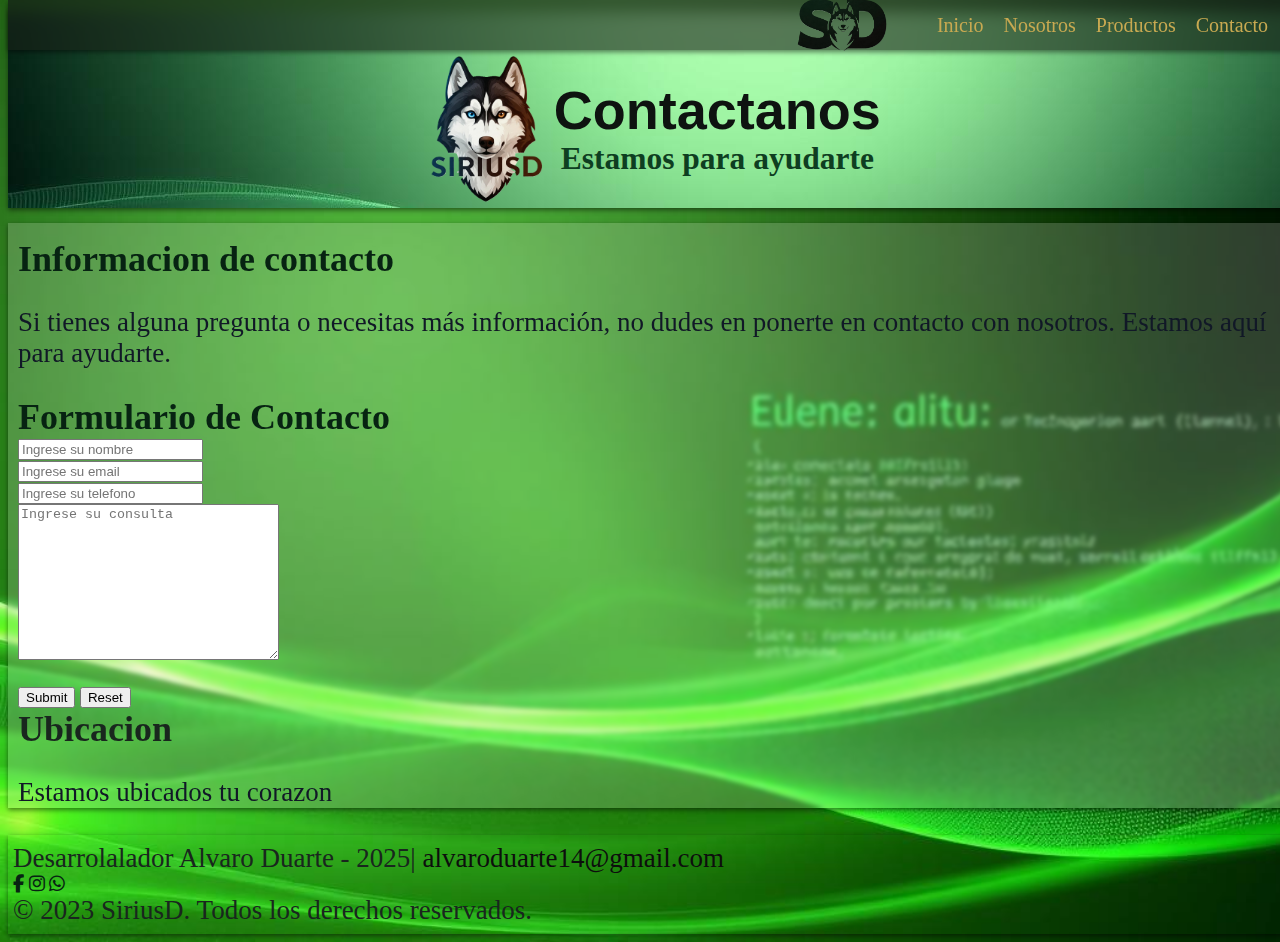
<file: contacto.html>
<!DOCTYPE html>
<html lang="es">

<head>
    <meta charset="UTF-8">
    <meta name="viewport" content="width=device-width, initial-scale=1.0">
    <link rel="stylesheet" href="https://cdnjs.cloudflare.com/ajax/libs/font-awesome/6.5.0/css/all.min.css">
    <link rel="stylesheet" href="./css/stilo.css">
    <title>Contactanos</title>
</head>

<!--cuerpo de la pagina-->

<body>
    <!--encabezado-->
    <div class="encabezado">
        <img src="./imagenes/logo-4.PNG" alt="LOGO PRINCIPAL" height="60">
        <!-- barra de navegacion general-->
        <nav class="barra-principal">
            <ul>
                <li><a href="index.html"></i>Inicio</a></li>
                <li><a href="nosotros.html">Nosotros</a></li>
                <li><a href="productos.html">Productos</a></li>
                <li><a href="contacto.html">Contacto</a></li>
            </ul>
        </nav>
    </div>

    <header>
        <div class="titulo">
            <img src="./imagenes/sirius.PNG " alt="Encabezado" height="205">
            <section>
                <h1>Contactanos</h1>
                <h3>Estamos para ayudarte</h3>
            </section>
        </div>
    </header>

    <!--contenido de la pagina-->
    <main>
        <h2>Informacion de contacto</h2>
        <p>Si tienes alguna pregunta o necesitas más información, no dudes en ponerte en contacto con nosotros. Estamos
            aquí para ayudarte.</p>

        <section>
            <h2>Formulario de Contacto</h2>
            <form action="https://formspree.io/f/mvgaakyq" method="POST">
                <input type="texto" name="Nombres" id="nombre" placeholder="Ingrese su nombre">
                <br>
                <input type="email" name="Email" id="email" placeholder="Ingrese su email">
                <br>
                <input type="tel" name="Telefono" id="telefono" placeholder="Ingrese su telefono">
                <br>
                <textarea name="Consulta" id="consulta" cols="30" rows="10"
                    placeholder="Ingrese su consulta"></textarea>
                <br>
                <br>
                <input type="submit" name="Submit" id="submit" placeholder="Enviar">
                <input type="reset" name="Reset" id="reset" placeholder="Resetear">
            </form>
        </section>

        <section>
            <h2><a href="ubicacion.html">Ubicacion</a></h2>
            <p>Estamos ubicados tu corazon</p>
        </section>

    </main>

    <!--pie de pagina-->
    <footer>
        <div class="pie-pagina">
            <p>Desarrolalador Alvaro Duarte - 2025| <a
                    href="mailto:alvaroduarte14@gmail.com">alvaroduarte14@gmail.com</a></p>
            <a href="https://facebook.com/alvarod14"><i class="fa-brands fa-facebook-f" style="color: #072312;"></i></a>
            <a href="https://instagram.com/alvarod14"><i class="fa-brands fa-instagram" style="color: #072312;"></i></a>
            <a href="https://wa.me/+5491124079156"><i class="fa-brands fa-whatsapp" style="color: #072312;"></i></a>
            <p>&copy; 2023 SiriusD. Todos los derechos reservados.</p>
        </div>
    </footer>

</body>

</html>
</file>
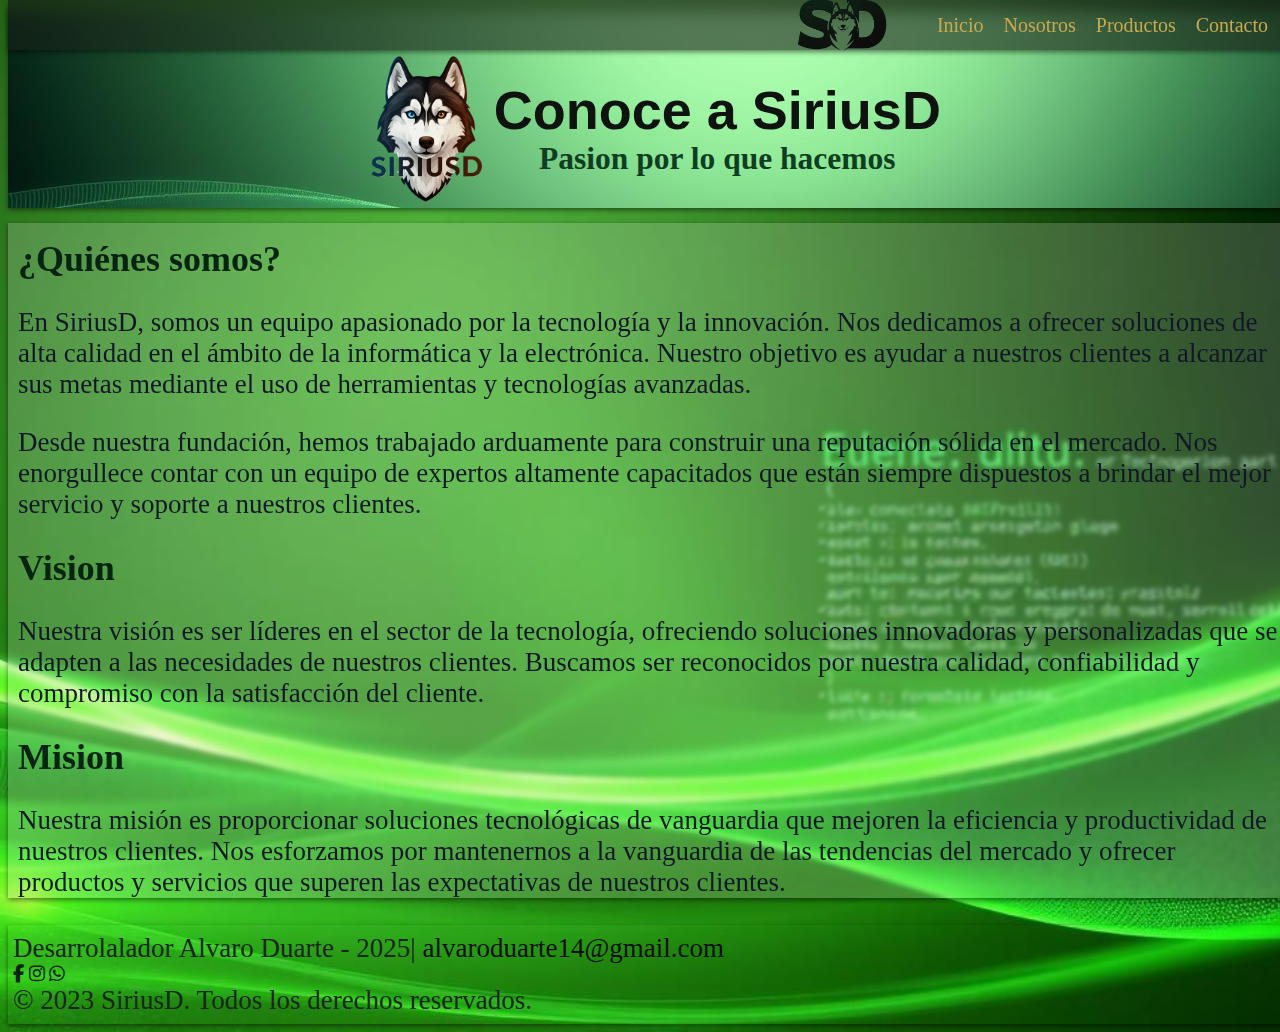
<file: nosotros.html>
<!DOCTYPE html>
<html lang="es">

<head>
    <meta charset="UTF-8">
    <meta name="viewport" content="width=device-width, initial-scale=1.0">
    <link rel="stylesheet" href="https://cdnjs.cloudflare.com/ajax/libs/font-awesome/6.5.0/css/all.min.css">
    <link rel="stylesheet" href="./css/stilo.css">
    <title>Quienes Somos</title>
</head>

<!--cuerpo de la pagina-->

<body>
    <!--encabezado-->
    <div class="encabezado">
        <img src="./imagenes/logo-4.PNG" alt="LOGO PRINCIPAL" height="60">
        <!-- barra de navegacion general-->
        <nav class="barra-principal">
            <ul>
                <li><a href="index.html"></i>Inicio</a></li>
                <li><a href="nosotros.html">Nosotros</a></li>
                <li><a href="productos.html">Productos</a></li>
                <li><a href="contacto.html">Contacto</a></li>
            </ul>
        </nav>
    </div>

    <header>
        <div class="titulo">
            <img src="./imagenes/sirius.PNG " alt="Encabezado" height="205">
            <section>
                <h1>Conoce a SiriusD</h1>
                <h3>Pasion por lo que hacemos</h3>
            </section>
        </div>
    </header>

    <!--contenido de la pagina-->
    <main>
        <section>

            <h2>¿Quiénes somos?</h2>
            <p>En SiriusD, somos un equipo apasionado por la tecnología y la innovación. Nos dedicamos a ofrecer
                soluciones de alta calidad en el ámbito de la informática y la electrónica. Nuestro objetivo es ayudar a
                nuestros clientes a alcanzar sus metas mediante el uso de herramientas y tecnologías avanzadas.</p>
            <p>Desde nuestra fundación, hemos trabajado arduamente para construir una reputación sólida en el mercado.
                Nos enorgullece contar con un equipo de expertos altamente capacitados que están siempre dispuestos a
                brindar el mejor servicio y soporte a nuestros clientes.</p>
        </section>

        <section>
            <h2>Vision</h2>
            <p>Nuestra visión es ser líderes en el sector de la tecnología, ofreciendo soluciones innovadoras y
                personalizadas que se adapten a las necesidades de nuestros clientes. Buscamos ser reconocidos por
                nuestra calidad, confiabilidad y compromiso con la satisfacción del cliente.</p>
        </section>

        <section>
            <h2>Mision</h2>
            <p>Nuestra misión es proporcionar soluciones tecnológicas de vanguardia que mejoren la eficiencia y
                productividad de nuestros clientes. Nos esforzamos por mantenernos a la vanguardia de las tendencias del
                mercado y ofrecer productos y servicios que superen las expectativas de nuestros clientes.</p>
        </section>

    </main>

    <!--pie de pagina-->
    <footer>
        <div class="pie-pagina">
            <p>Desarrolalador Alvaro Duarte - 2025| <a
                    href="mailto:alvaroduarte14@gmail.com">alvaroduarte14@gmail.com</a></p>
            <a href="https://facebook.com/alvarod14"><i class="fa-brands fa-facebook-f" style="color: #072312;"></i></a>
            <a href="https://instagram.com/alvarod14"><i class="fa-brands fa-instagram" style="color: #072312;"></i></a>
            <a href="https://wa.me/+5491124079156"><i class="fa-brands fa-whatsapp" style="color: #072312;"></i></a>
            <p>&copy; 2023 SiriusD. Todos los derechos reservados.</p>
        </div>
    </footer>

</body>

</html>
</file>
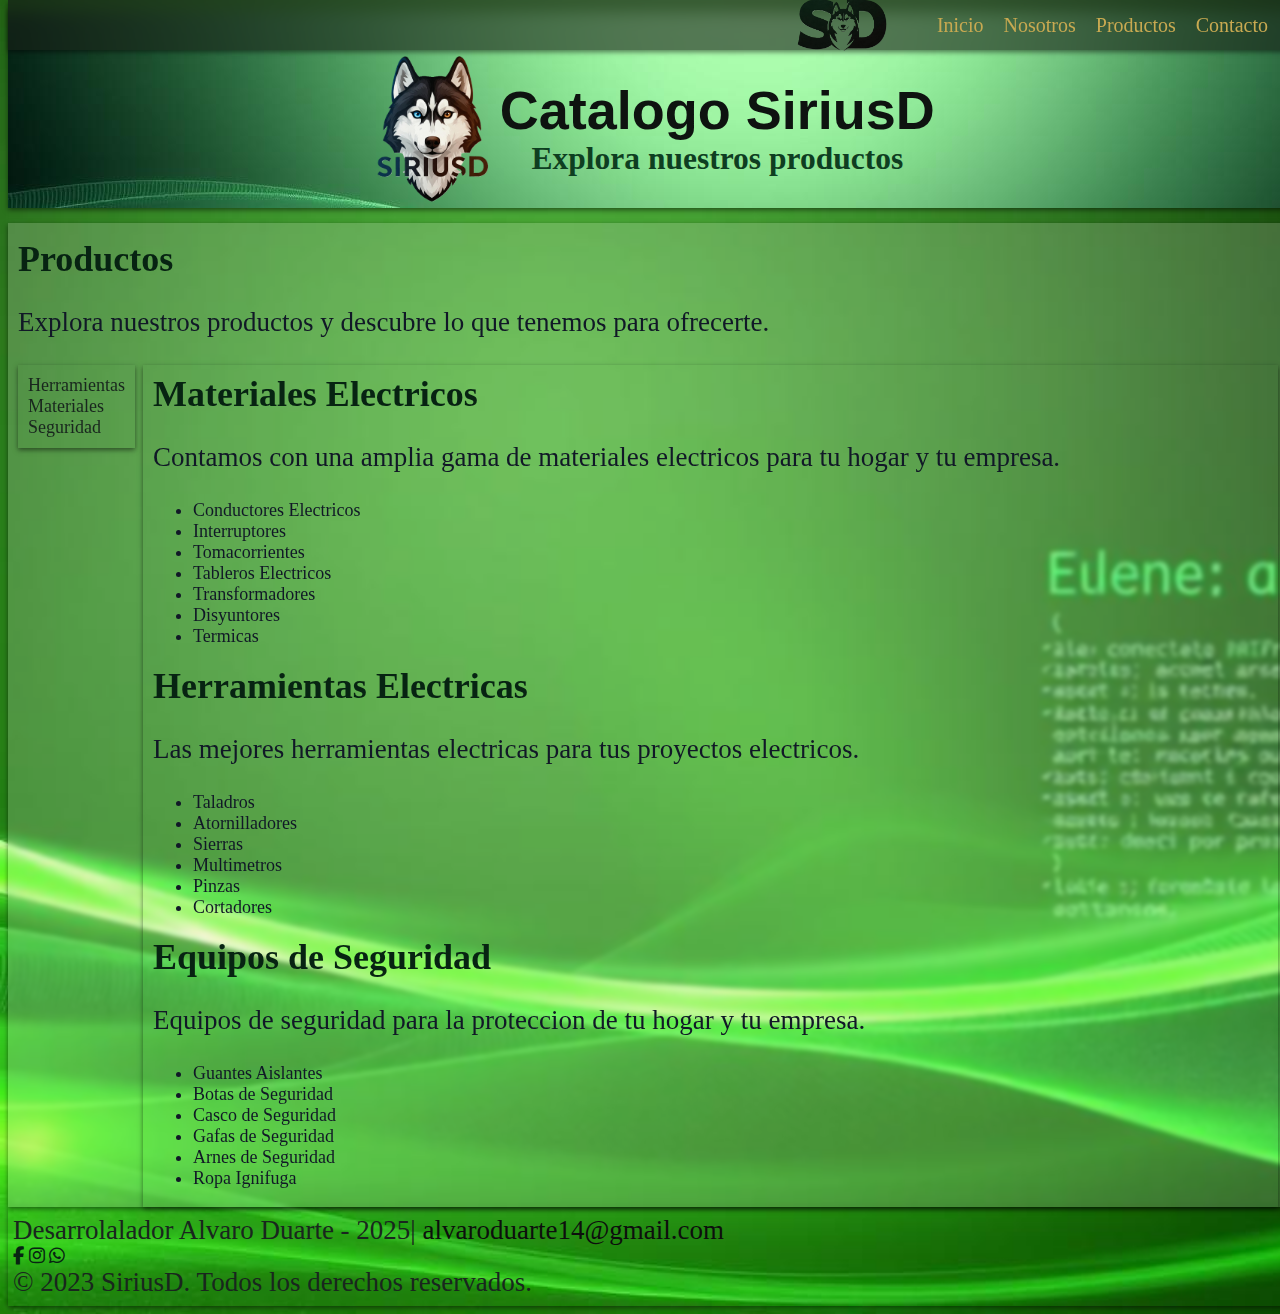
<file: productos.html>
<!DOCTYPE html>
<html lang="es">

<head>
    <meta charset="UTF-8">
    <meta name="viewport" content="width=device-width, initial-scale=1.0">
    <link rel="stylesheet" href="https://cdnjs.cloudflare.com/ajax/libs/font-awesome/6.5.0/css/all.min.css">
    <link rel="stylesheet" href="./css/stilo.css">
    <title>Productos.</title>
</head>

<!--cuerpo de la pagina-->

<body>
    <!--encabezado-->
    <div class="encabezado">
        <img src="./imagenes/logo-4.PNG" alt="LOGO PRINCIPAL" height="60">
        <!-- barra de navegacion general-->
        <nav class="barra-principal">
            <ul>
                <li><a href="index.html"></i>Inicio</a></li>
                <li><a href="nosotros.html">Nosotros</a></li>
                <li><a href="productos.html">Productos</a></li>
                <li><a href="contacto.html">Contacto</a></li>
            </ul>
        </nav>
    </div>

    <header>
        <div class="titulo">
            <img src="./imagenes/sirius.PNG " alt="Encabezado" height="205">
            <section>
                <h1>Catalogo SiriusD</h1>
                <h3>Explora nuestros productos</h3>
            </section>
        </div>
    </header>

    <!--contenido de la pagina-->
    <main>
        <h2>Productos</h2>
        <p>Explora nuestros productos y descubre lo que tenemos para ofrecerte.</p>

        <div class="contenedor-productos">
            <!--navegador secundario-->
            <nav class="barra-secundaria">
                <ul>
                    <li><a href="./productos/herramientas.html">Herramientas</a></li>
                    <li><a href="./productos/materiales.html">Materiales</a></li>
                    <li><a href="./productos/seguridad.html">Seguridad</a></li>
                </ul>
            </nav>
            <!--productos categorias-->
            <div class="materiales">
                <section>
                    <h2>Materiales Electricos</h2>
                    <p>Contamos con una amplia gama de materiales electricos para tu hogar y tu empresa.</p>
                    <ul>
                        <li>Conductores Electricos</li>
                        <li>Interruptores</li>
                        <li>Tomacorrientes</li>
                        <li>Tableros Electricos</li>
                        <li>Transformadores</li>
                        <li>Disyuntores</li>
                        <li>Termicas</li>
                    </ul>
                </section>

                <section>
                    <h2>Herramientas Electricas</h2>
                    <p>Las mejores herramientas electricas para tus proyectos electricos.</p>
                    <ul>
                        <li>Taladros</li>
                        <li>Atornilladores</li>
                        <li>Sierras</li>
                        <li>Multimetros</li>
                        <li>Pinzas</li>
                        <li>Cortadores</li>
                    </ul>
                </section>

                <section>
                    <h2>Equipos de Seguridad</h2>
                    <p>Equipos de seguridad para la proteccion de tu hogar y tu empresa.</p>
                    <ul>
                        <li>Guantes Aislantes</li>
                        <li>Botas de Seguridad</li>
                        <li>Casco de Seguridad</li>
                        <li>Gafas de Seguridad</li>
                        <li>Arnes de Seguridad</li>
                        <li>Ropa Ignifuga</li>
                    </ul>
                </section>
            </div>
        </div>
    </main>

    <!--pie de pagina-->
    <footer>
        <div class="pie-pagina">
            <p>Desarrolalador Alvaro Duarte - 2025| <a
                    href="mailto:alvaroduarte14@gmail.com">alvaroduarte14@gmail.com</a></p>
            <a href="https://facebook.com/alvarod14"><i class="fa-brands fa-facebook-f" style="color: #072312;"></i></a>
            <a href="https://instagram.com/alvarod14"><i class="fa-brands fa-instagram" style="color: #072312;"></i></a>
            <a href="https://wa.me/+5491124079156"><i class="fa-brands fa-whatsapp" style="color: #072312;"></i></a>
            <p>&copy; 2023 SiriusD. Todos los derechos reservados.</p>
        </div>
    </footer>

</body>

</html>
</file>
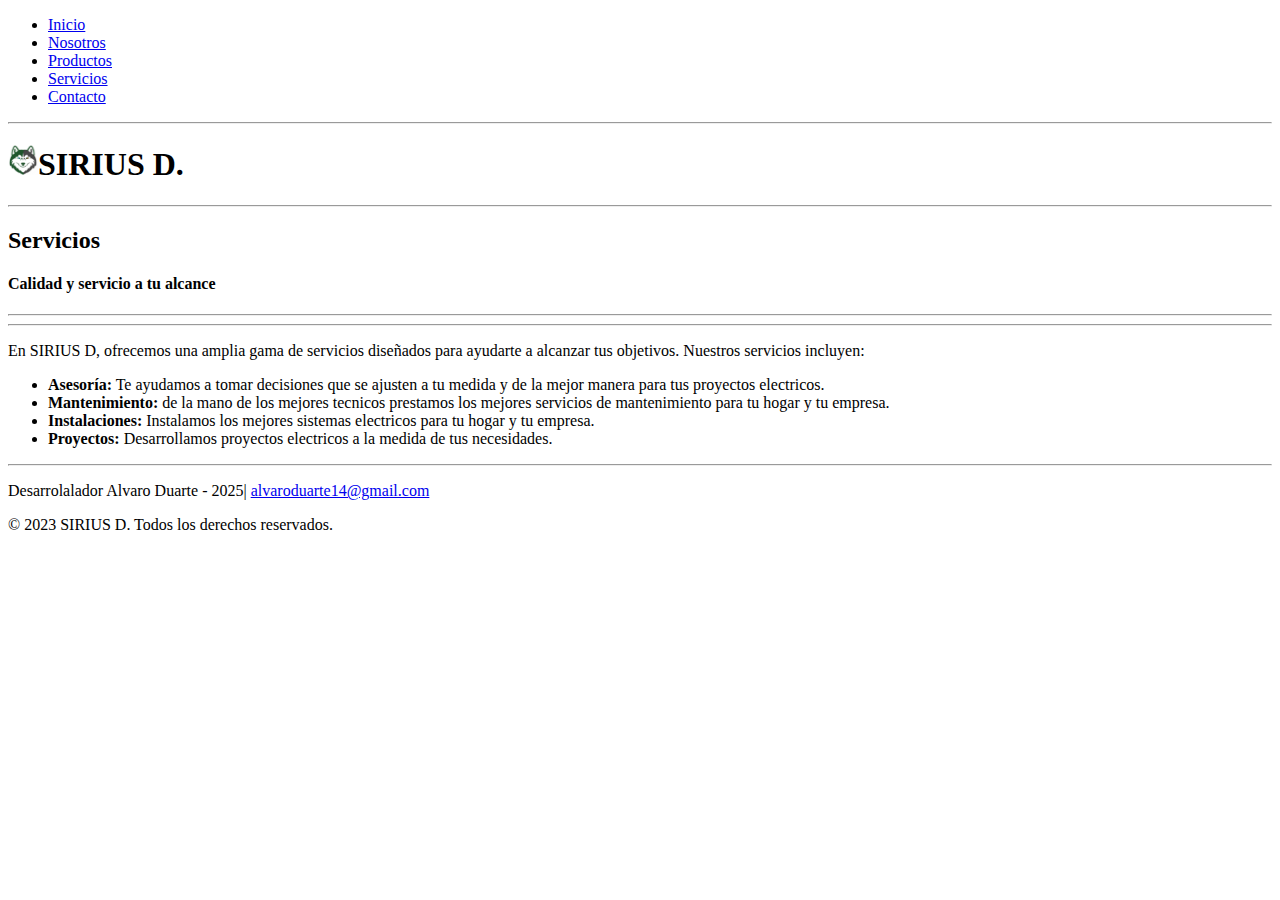
<file: servicios.html>
<!DOCTYPE html>
<html lang="es">
<head>
    <meta charset="UTF-8">
    <meta name="viewport" content="width=device-width, initial-scale=1.0">
    <title>SIRIUS D INVERSIONES</title>
</head>

<body>
    <nav>
        <ul>
            <li><a href="index.html">Inicio</a></li>
            <li><a href="nosotros.html">Nosotros</a></li>
            <li><a href="productos.html">Productos</a></li>
            <li><a href="servicios.html">Servicios</a></li>
            <li><a href="contacto.html">Contacto</a></li>
        </ul>
    </nav>

    <header>
        <hr>
        <h1><img src=".\IMG-LOGOS\LOGO-IMAGEN.jpg" alt="Logo SIRIUS D" width="30" height=30">SIRIUS D.</h1>
        <hr><h2>Servicios</h2>
        <h4>Calidad y servicio a tu alcance</h4>
        <hr>
    </header>

    <main> 
        <hr>
        <p>En SIRIUS D, ofrecemos una amplia gama de servicios diseñados para ayudarte a alcanzar tus objetivos. Nuestros servicios incluyen:</p>
        <ul>
            <li><strong>Asesoría:</strong> Te ayudamos a tomar decisiones que se ajusten a tu medida y de la mejor manera para tus proyectos electricos.</li>
            <li><strong>Mantenimiento:</strong> de la mano de los mejores tecnicos prestamos los mejores servicios de mantenimiento para tu hogar y tu empresa.</li>
            <li><strong>Instalaciones:</strong> Instalamos los mejores sistemas electricos para tu hogar y tu empresa.</li>
            <li><strong>Proyectos:</strong> Desarrollamos proyectos electricos a la medida de tus necesidades.</li>
        </ul>

    </main>
</body>

<!--pie de pagina-->
<footer>
    <hr>
    <p>Desarrolalador Alvaro Duarte - 2025| <a href="mailto:alvaroduarte14@gmail.com">alvaroduarte14@gmail.com</a></p>
    <p>&copy; 2023 SIRIUS D. Todos los derechos reservados.</p>
</footer>

</html>
</file>
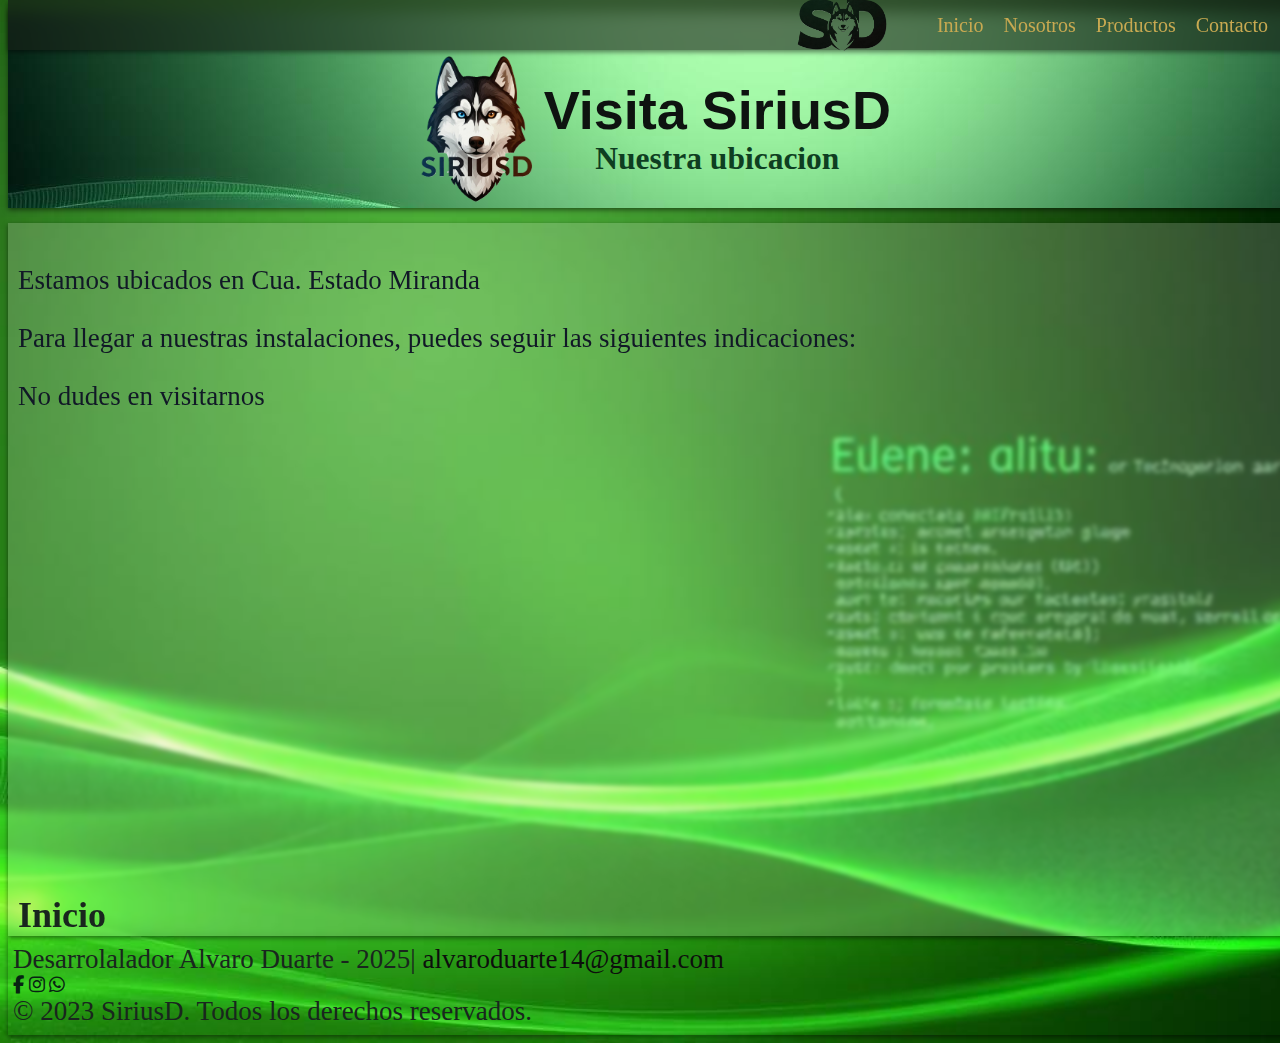
<file: ubicacion.html>
<!DOCTYPE html>
<html lang="es">

<head>
    <meta charset="UTF-8">
    <meta name="viewport" content="width=device-width, initial-scale=1.0">
    <link rel="stylesheet" href="https://cdnjs.cloudflare.com/ajax/libs/font-awesome/6.5.0/css/all.min.css">
    <link rel="stylesheet" href="./css/stilo.css">
    <title>Ubicacion</title>
</head>

<!--cuerpo de la pagina-->

<body>
    <!--encabezado-->
    <div class="encabezado">
        <img src="./imagenes/logo-4.PNG" alt="LOGO PRINCIPAL" height="60">
        <!-- barra de navegacion general-->
        <nav class="barra-principal">
            <ul>
                <li><a href="index.html"></i>Inicio</a></li>
                <li><a href="nosotros.html">Nosotros</a></li>
                <li><a href="productos.html">Productos</a></li>
                <li><a href="contacto.html">Contacto</a></li>
            </ul>
        </nav>
    </div>

    <header>
        <div class="titulo">
            <img src="./imagenes/sirius.PNG " alt="Encabezado" height="205">
            <section>
                <h1>Visita SiriusD</h1>
                <h3>Nuestra ubicacion</h3>
            </section>
        </div>
    </header>

    <!--contenido de la pagina-->
    <main>
        <p>Estamos ubicados en Cua. Estado Miranda</p>
        <p>Para llegar a nuestras instalaciones, puedes seguir las siguientes indicaciones:</p>
        <p>No dudes en visitarnos</p>
        <section>
            <iframe
                src="https://www.google.com/maps/embed?pb=!1m14!1m12!1m3!1d9339.835133468629!2d-66.90343091681329!3d10.187400527417696!2m3!1f0!2f0!3f0!3m2!1i1024!2i768!4f13.1!5e0!3m2!1ses!2sar!4v1746456540361!5m2!1ses!2sar"
                width="600" height="450" style="border:0;" allowfullscreen="" loading="lazy"
                referrerpolicy="no-referrer-when-downgrade"></iframe>
        </section>

        <section>
            <h2><a href="index.html">Inicio</a></h2>
        </section>
    </main>

    <!--pie de pagina-->
    <footer>
        <div class="pie-pagina">
            <p>Desarrolalador Alvaro Duarte - 2025| <a
                    href="mailto:alvaroduarte14@gmail.com">alvaroduarte14@gmail.com</a></p>
            <a href="https://facebook.com/alvarod14"><i class="fa-brands fa-facebook-f" style="color: #072312;"></i></a>
            <a href="https://instagram.com/alvarod14"><i class="fa-brands fa-instagram" style="color: #072312;"></i></a>
            <a href="https://wa.me/+5491124079156"><i class="fa-brands fa-whatsapp" style="color: #072312;"></i></a>
            <p>&copy; 2023 SiriusD. Todos los derechos reservados.</p>
        </div>
    </footer>

</body>

</html>
</file>
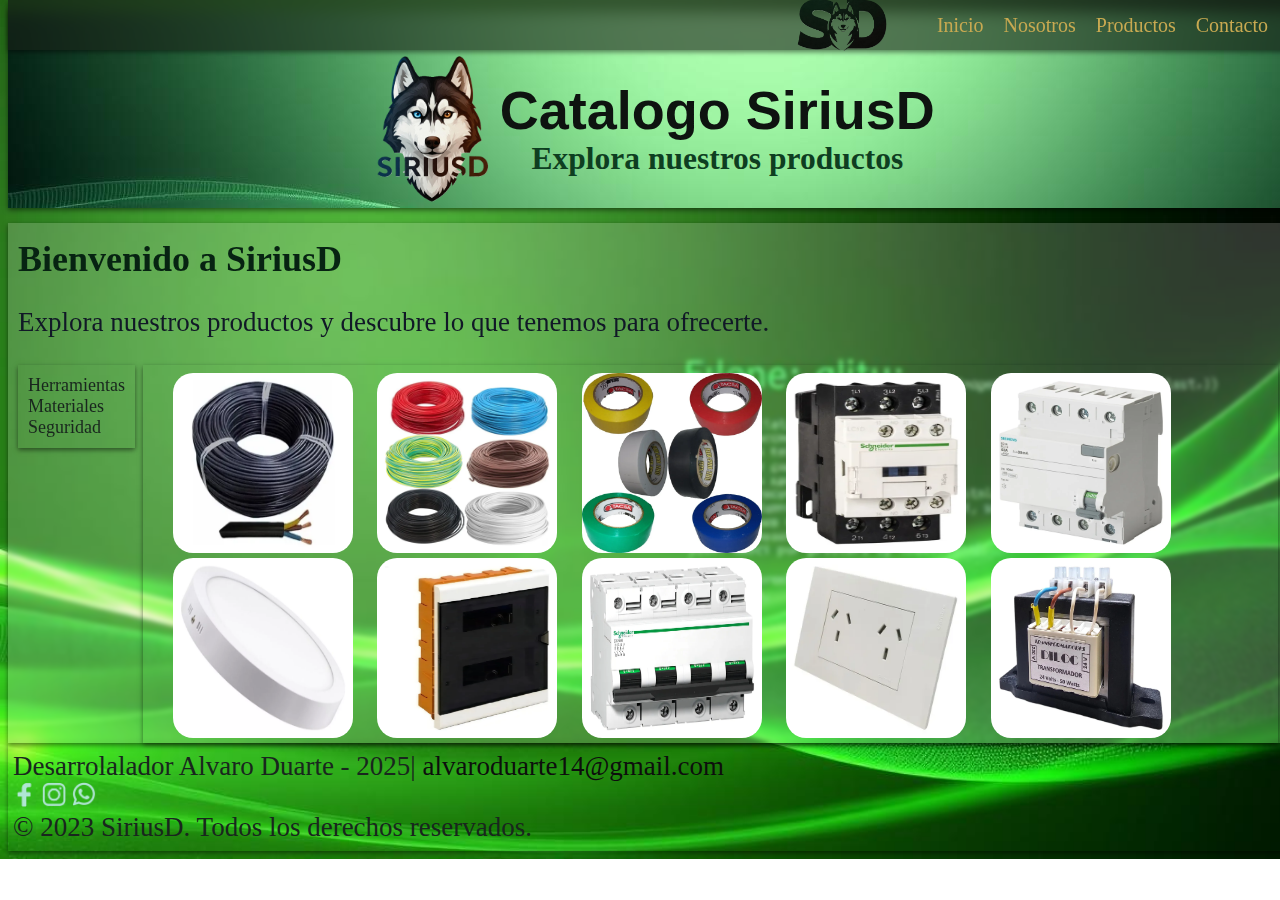
<file: productos/materiales.html>
<!DOCTYPE html>
<html lang="es">
<head>
    <meta charset="UTF-8">
    <meta name="viewport" content="width=device-width, initial-scale=1.0">
    <link rel="stylesheet" href="../css/stilo.css">
    <title>materiales.</title>
</head>

<!--cuerpo de la pagina-->
<body>
    <!--encabezado-->
    <div class="encabezado">
        <img src="../imagenes/logo-4.PNG" alt="LOGO PRINCIPAL" height="60">
        <!-- barra de navegacion general-->
        <nav class="barra-principal">
            <ul>
                <li><a href="../index.html"></i>Inicio</a></li>
                <li><a href="../nosotros.html">Nosotros</a></li>
                <li><a href="../productos.html">Productos</a></li>
                <li><a href="../contacto.html">Contacto</a></li>
            </ul>
        </nav>
    </div>

    <header>
        <div class="titulo">
            <img src="../imagenes/sirius.PNG " alt="Encabezado" height="205">
            <section>
                <h1>Catalogo SiriusD</h1>
                <h3>Explora nuestros productos</h3>
            </section>
        </div>
    </header>

    <!--contenido de la pagina-->
    <main>
        <h2>Bienvenido a SiriusD</h2>
        <p>Explora nuestros productos y descubre lo que tenemos para ofrecerte.</p>

        <div class="contenedor-productos">
            <!--navegador secundario-->
            <nav class="barra-secundaria">
                <ul>
                    <li><a href="./herramientas.html">Herramientas</a></li>
                    <li><a href="./materiales.html">Materiales</a></li>
                    <li><a href="./seguridad.html">Seguridad</a></li>
                </ul>
            </nav>
            <!--productos-->
            <div class="materiales">
                <img src="./img-materiales/cable-tpr.png" alt="Cable TPR">
                <img src="./img-materiales/cable-unipolar.png" alt="cable unipolar">
                <img src="./img-materiales/cinta-aislante.png" alt="Cinta Aislante">
                <img src="./img-materiales/contactor-electrico.png" alt="Contactor">
                <img src="./img-materiales/disyuntor.png" alt="Disyuntor">
                <img src="./img-materiales/plafon-led-redondo.png" alt="Plafon LED">
                <img src="./img-materiales/tablero-electrico-embutir.png" alt="Tablero Electrico">
                <img src="./img-materiales/termica-tetrapolar.png" alt="Termica">
                <img src="./img-materiales/tomacorrientes.png" alt="Tomacorrientes">
                <img src="./img-materiales/transformador-24v.png" alt="Transformador">
            </div>
        </div>
    </main>

    <!--pie de pagina-->
    <footer>
        <p>Desarrolalador Alvaro Duarte - 2025| <a href="mailto:alvaroduarte14@gmail.com">alvaroduarte14@gmail.com</a></p>
        <a href="https://facebook.com/alvarod14"><img src="../imagenes/logo-facebook.PNG" alt="FACEBOOK" height="25"></a>
        <a href="https://instagram.com/alvarod14"><img src="../imagenes/logo-instagram.PNG" alt="INSTAGRAM" height="25"></a>
        <a href="https://wa.me/+5491124079156"><img src="../imagenes/logo-whatsapp.PNG" alt="WHATSAPP" height="25"></a>
        <p>&copy; 2023 SiriusD. Todos los derechos reservados.</p>
    </footer>

</body>
</html>
</file>
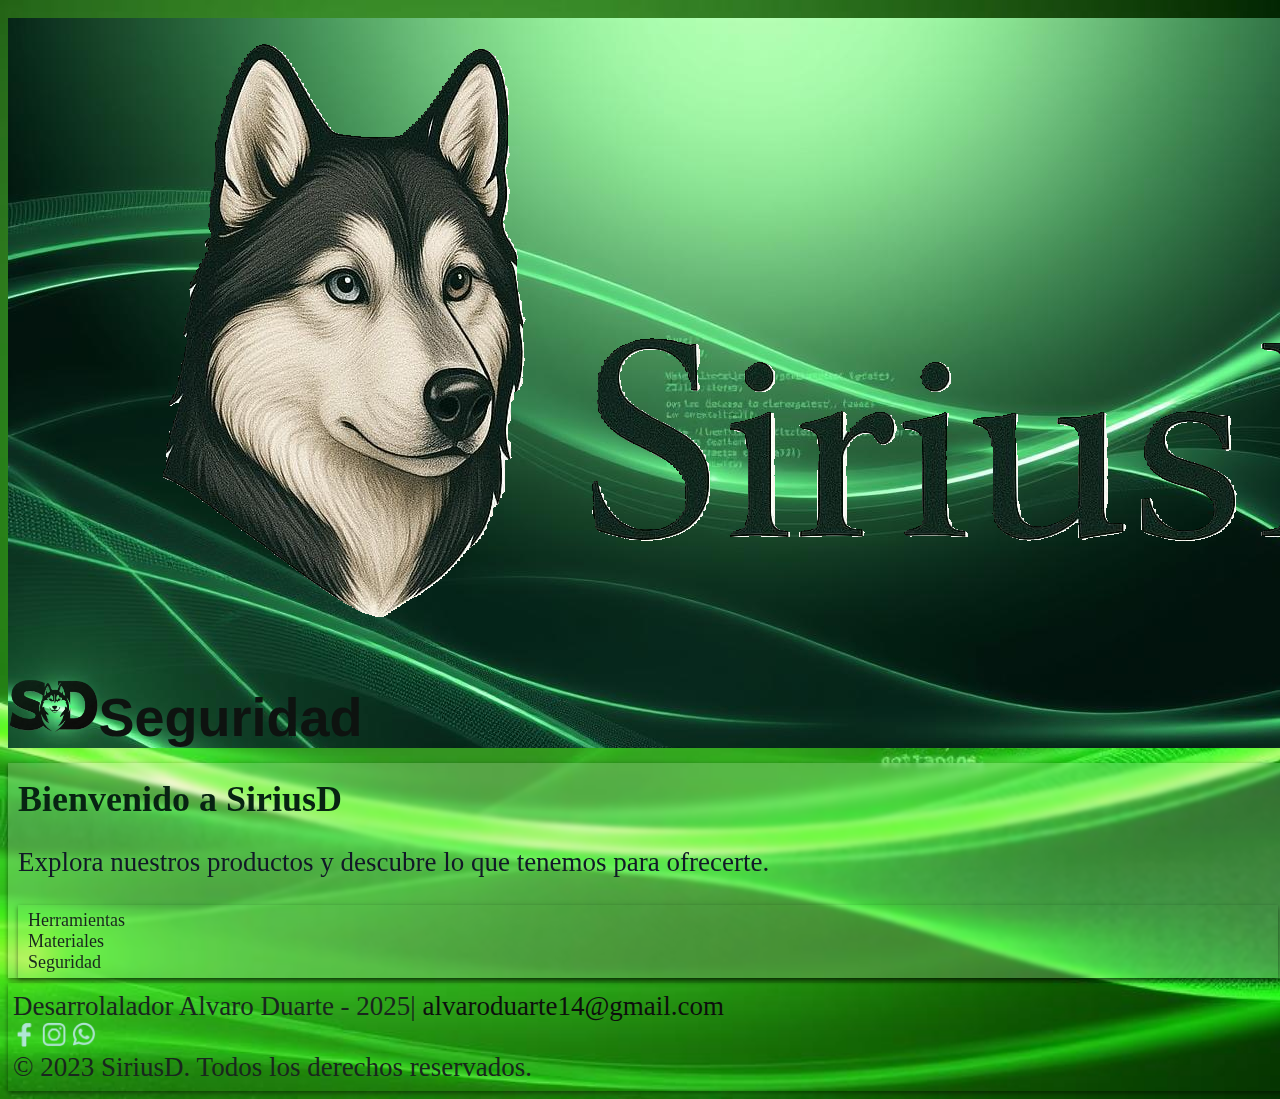
<file: productos/seguridad.html>
<!DOCTYPE html>
<html lang="es">
<head>
    <meta charset="UTF-8">
    <meta name="viewport" content="width=device-width, initial-scale=1.0">
    <link rel="stylesheet" href="../css/stilo.css">
    <title>Seguridad</title>
</head>

<!--cuerpo de la pagina-->
<body>
    <!--encabezado-->
    <header>
            <!-- barra de navegacion general-->
        <nav class="barra-principal">
            <ul>
                <li><img src="../imagenes/logo-1.png" alt="Encabezado"></li>
                <li><a href="../index.html"><i class="fas fa-home" style="color:#90EE90; font-size:20px;"></i>Inicio</a></li>
                <li><a href="../nosotros.html">Nosotros</a></li>
                <li><a href="../productos.html">Productos</a></li>
                <li><a href="../contacto.html">Contacto</a></li>
            </ul>
        </nav>

        <section>
            <h1><img src="../imagenes/logo-4.PNG" alt="LOGO PRINCIPAL" height="60">Seguridad</h1>
        </section>
    </header>

    <!--contenido de la pagina-->
    <main>
        <h2>Bienvenido a SiriusD</h2>
        <p>Explora nuestros productos y descubre lo que tenemos para ofrecerte.</p>

        <!--navegador secundario-->
        <nav class="barra-secundaria">
            <ul>
                <li><a href="./herramientas.html">Herramientas</a></li>
                <li><a href="./materiales.html">Materiales</a></li>
                <li><a href="./seguridad.html">Seguridad</a></li>
            </ul>
        </nav>
        
    </main>

    <!--pie de pagina-->
    <footer>
        <p>Desarrolalador Alvaro Duarte - 2025| <a href="mailto:alvaroduarte14@gmail.com">alvaroduarte14@gmail.com</a></p>
        <a href="https://facebook.com/alvarod14"><img src="../imagenes/logo-facebook.PNG" alt="FACEBOOK" height="25"></a>
        <a href="https://instagram.com/alvarod14"><img src="../imagenes/logo-instagram.PNG" alt="INSTAGRAM" height="25"></a>
        <a href="https://wa.me/+5491124079156"><img src="../imagenes/logo-whatsapp.PNG" alt="WHATSAPP" height="25"></a>
        <p>&copy; 2023 SiriusD. Todos los derechos reservados.</p>
    </footer>
    
</body>
</html>
</file>
<file: css/stilo.css>
html{
    font-size: clamp(14px, 1.5vw, 18px);
    font-family:Georgia, 'Times New Roman', Times, serif;
}


.encabezado {
    max-width: auto;
    width: 100%;
    max-height: 50px;
    height: auto;
    background-color: rgba(23, 30, 21, 0.598);
    backdrop-filter: blur(10px);
    box-sizing: border-box;
    box-shadow: 0px 2px 5px rgba(0, 0, 0, 0.5);
    display: flex;
    justify-content: flex-end;
    align-items: center;
    padding : 10px 10px;
    position: fixed;
    top: 0;
    left: 0px;
    z-index: 999;
    margin-left: 8px;
    font-size: clamp(0.05rem, 1vw , 0.8rem);
}

header{
    left: 0;
    background-image: url(../imagenes/fondo1.jpg);
    background-repeat: no-repeat;

    color: #19261e;
}

.titulo {
    max-width: auto;
    width: 100%;
    height: 200px;
    padding-top: 40px;
    max-height: auto;
    display: flex;
    justify-content: center;
    align-items: center;
    text-align: center;
    box-shadow: 0px 2px 5px rgba(0, 0, 0, 0.5);
    box-sizing: border-box;
    left: 0;
}
.titulo img {
    max-height: auto;
    width: auto;
    height: 150px;
    object-fit: contain;

}


h1 {
    color: #0e1310;
    margin: 0px;
    font-size: clamp(1rem, 5vw , 3rem);
    font-family: Arial, Helvetica, sans-serif;
    align-items: center;
    text-overflow: ellipsis;
}

body {
    width: 100%;
    max-width: auto;
    background-image: url(../imagenes/fondo2.jpg);
    background-size: cover;
    background-repeat: no-repeat;
    color: #111827;
}

main {
    width: 100%;
    padding-top: 15px;
    box-sizing: border-box;
    box-shadow: 0px 2px 5px rgba(0, 0, 0, 0.5);
    padding-left: 10px;
    padding-right: 10px;
    margin-top: 15px;
    background-color: rgba(237, 231, 231, 0.2);
    backdrop-filter: blur(2px);
}

p {
    width: 100%;
    font-size: clamp(0.5rem, 2.5vw , 1.5rem);
}

.barra-principal {
    color: #19261e;
    justify-content: center; 
    align-items: center;
}
.barra-principal ul {
    display: flex;
    align-items: center;
    list-style: none;

}
.barra-principal a {
    font-size: 20px;
    color: #C8A951;
    text-decoration: none; 
}
.barra-principal a:hover {
    color: #19261e;
    text-decoration: underline;
    font-size: 30px;
    transition: transform 0.8s ease;
}
.barra-principal li {
    display: inline-block;
    padding: 10px;
}

h2 {
    margin: 0px;
    color: #072312;
    font-size: clamp(0.8rem, 3.5vw , 2rem);
}
h2 a {
    color: #19261e;
    text-decoration: none;
}
h2 a:hover {
    color: #B28D32;
    text-decoration: underline;
    font-size: 34px;
}

h3 {
    font-size: clamp(0.65rem, 3vw , 1.75rem);
    color: #0e3e21;
    margin: 0px;
}
h3 a {
    color: #C8A951;
    text-decoration: none;
}
h3 a:hover {
    color: #B28D32;
    text-decoration: underline;
}

.inicio {
    max-width: auto;
    width: 100%;
    height: auto;
    margin-bottom: 5px;
    box-shadow: 0px 2px 5px rgba(0, 0, 0, 0.5);
    box-sizing: border-box;
    padding-left: 5px;
}
video {
    width:100%;
    height: auto;
    box-sizing: border-box;
    padding-left: 10px;
}

.contenedor-productos {
    max-width: auto;
    width: 100%;
    display: inline-flex;
    justify-content: flex-start;
    align-items: flex-start;
}

.barra-secundaria {
    max-height: 100%;
    height: auto;
    top: 8px;
    justify-content: flex-start;
    align-items: flex-start;
    box-shadow: 0px 2px 5px rgba(0, 0, 0, 0.5);
}
.barra-secundaria ul {
    align-items: flex-start;
    justify-self: flex-start;
    list-style: none;
    padding: 5px;
    margin: 5px;
}
.barra-secundaria a {
    color: #19261e;
    text-decoration: none;
}
.barra-secundaria a:hover {
    color: #014D33;
    text-decoration: underline;
    font-size: 25px;
    transition: transform 0.8s ease;
}

.materiales {
    max-width: auto;
    width: 100%;
    left: 10px;
    display: inline;
    box-shadow: 0px 2px 5px rgba(0, 0, 0, 0.5);
    justify-content: space-around;
    align-items: flex-start;
    flex-wrap: wrap;
    gap: 20px;
    padding-left: 10px;
    padding-top: 8px;
    margin-left: 8px;
}

.materiales img {
    max-width: 100%;
    width: 180px;
    height: 180px;
    border-radius: 20px;
    margin-left: 20px;

}

.materiales img:hover {
  transform: scale(1.2);
  transition: transform 0.3s ease;
}

footer {
    max-width: auto;
    width: 100%;
    color: #19261e;
    box-shadow: 0px 2px 5px rgba(0, 0, 0, 0.5);
    box-sizing: border-box;
    padding-left: 5px;
    padding-top: 8px;
    padding-bottom: 8px;
}
footer a {
    color: #0d0e0d;
    text-decoration: none;
}
footer a:hover {
    color: #B28D32;
    text-decoration: underline;
    font-size: 28px;
}
footer p {
    margin: 0px;
}
.pie-pagina {
    left: auto;
    right: auto;
}
</file>
